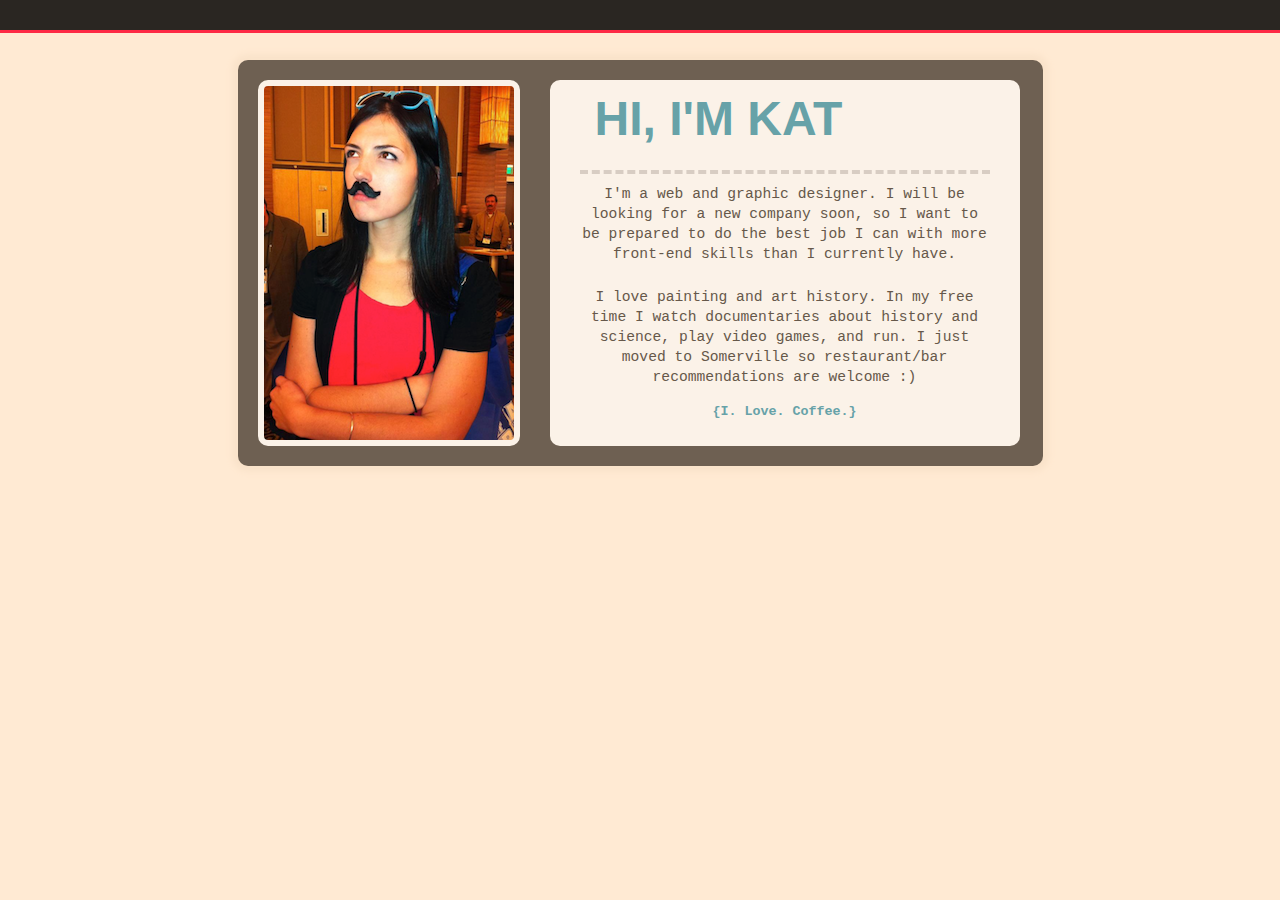
<file: 10day-challenge/index.html>
<!DOCTYPE html>
<html>
  <head>
  <title>Kat Dolan's Page</title>
	<link rel=StyleSheet href="assets/css/styles.css" type="text/css">
  </head>
  <body>
  	<div class="head"></div>
  	  <div id="content">
  	  	
  	    <div class="img-module"></div><div class="story-module"> 
  	    <div class="headline"><h1>HI, I'M KAT</h1></div>
  	    
	      <p>I'm a web and graphic designer. I will be looking for a new company soon, so I want to be prepared to do the best job I can with more front-end skills than I currently have.</p>
	      <p>I love painting and art history. In my free time I watch documentaries about history and science, play video games, and run. I just moved to Somerville so restaurant/bar recommendations are welcome :)<div class="coffee">{I. Love. Coffee.}</div></p>
	    </div>
	    <div style="clear: both"></div>
	 </div>
	</div>
  </body>
</html>
</file>
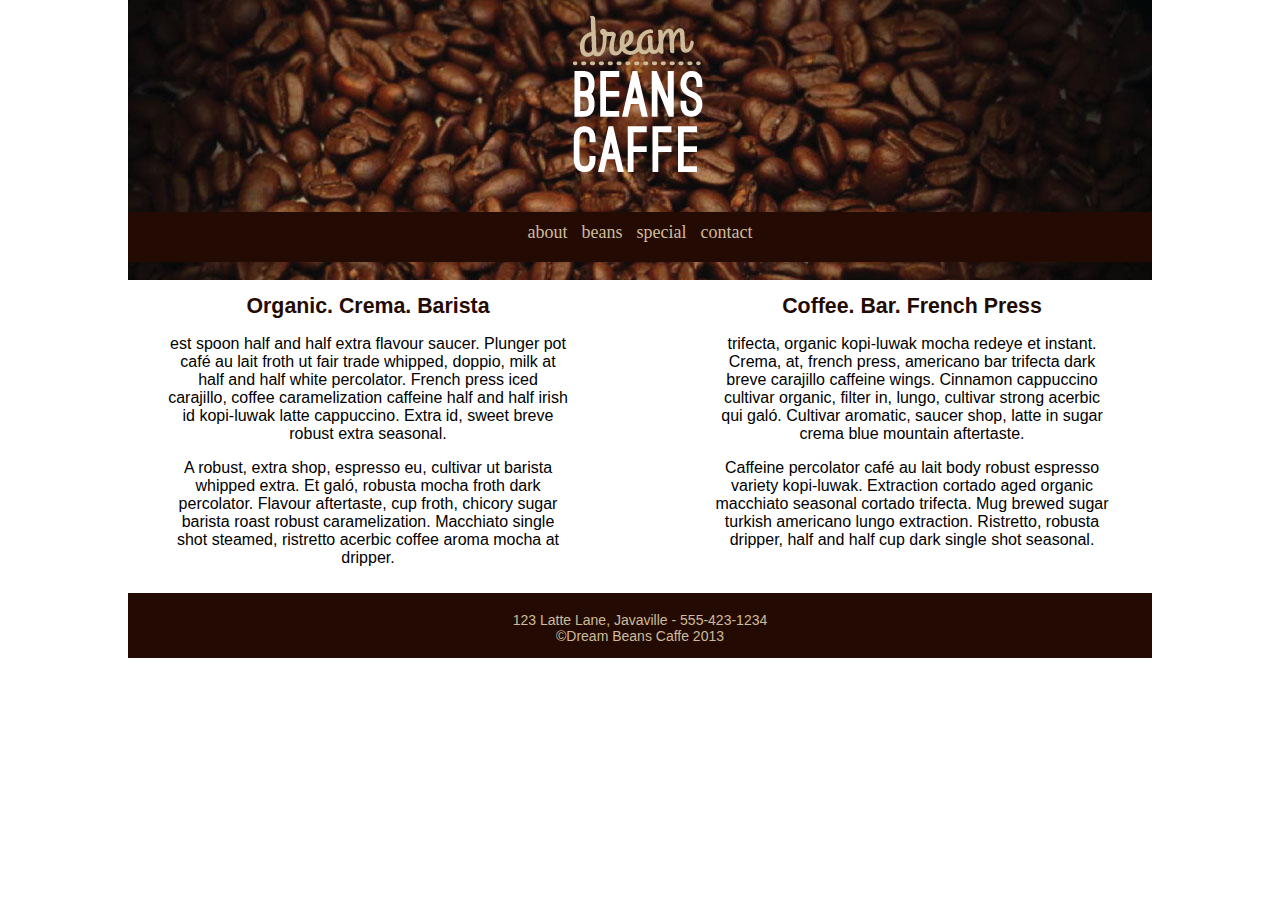
<file: coffee/index.html>
﻿<!DOCTYPE html>
<html>
  <head>
  <title>Cafe</title>
  <link href="assets/styles.css" type="text/css" rel="stylesheet">
</head>
 <body>
  <header>
    <div class="logo">
      <a href="index.html"><img src="images/beans-logo.png"></a>
    </div>
   <nav>
      <a href="about.html">about</a>
      <a href="beans.html">beans</a>
      <a href="special.html">special</a>
      <a href="contact.html">contact</a>
  </nav>
  </header>
  <article class="left">
  <h1>Organic. Crema. Barista</h1>
   <p>est spoon half and half extra flavour saucer. Plunger pot caf&eacute; au lait froth ut fair trade whipped, doppio, milk at half and half white percolator. French press iced carajillo, coffee caramelization caffeine half and half irish id kopi-luwak latte cappuccino. Extra id, sweet breve robust extra seasonal.</p>
<p>
  A robust, extra shop, espresso eu, cultivar ut barista whipped extra. Et gal&oacute;, robusta mocha froth dark percolator. Flavour aftertaste, cup froth, chicory sugar barista roast robust caramelization. Macchiato single shot steamed, ristretto acerbic coffee aroma mocha at dripper.
</p>
</article>
<article class="right">
  <h1>Coffee. Bar. French Press</h1>
      <p>trifecta, organic kopi-luwak mocha redeye et instant. Crema, at, french press, americano bar trifecta dark breve carajillo caffeine wings. Cinnamon cappuccino cultivar organic, filter in, lungo, cultivar strong acerbic qui gal&oacute;. Cultivar aromatic, saucer shop, latte in sugar crema blue mountain aftertaste.</p>
      <p>Caffeine percolator caf&eacute; au lait body robust espresso variety kopi-luwak. Extraction cortado aged organic macchiato seasonal cortado trifecta. Mug brewed sugar turkish americano lungo extraction. Ristretto, robusta dripper, half and half cup dark single shot seasonal.</p>
</article> 
  <div style="clear:both;"></div>
  <footer>
   <p>
123 Latte Lane, Javaville - 555-423-1234<br>&copy;Dream Beans Caffe 2013
  </p>
</footer>
  </body>
</html>
</file>
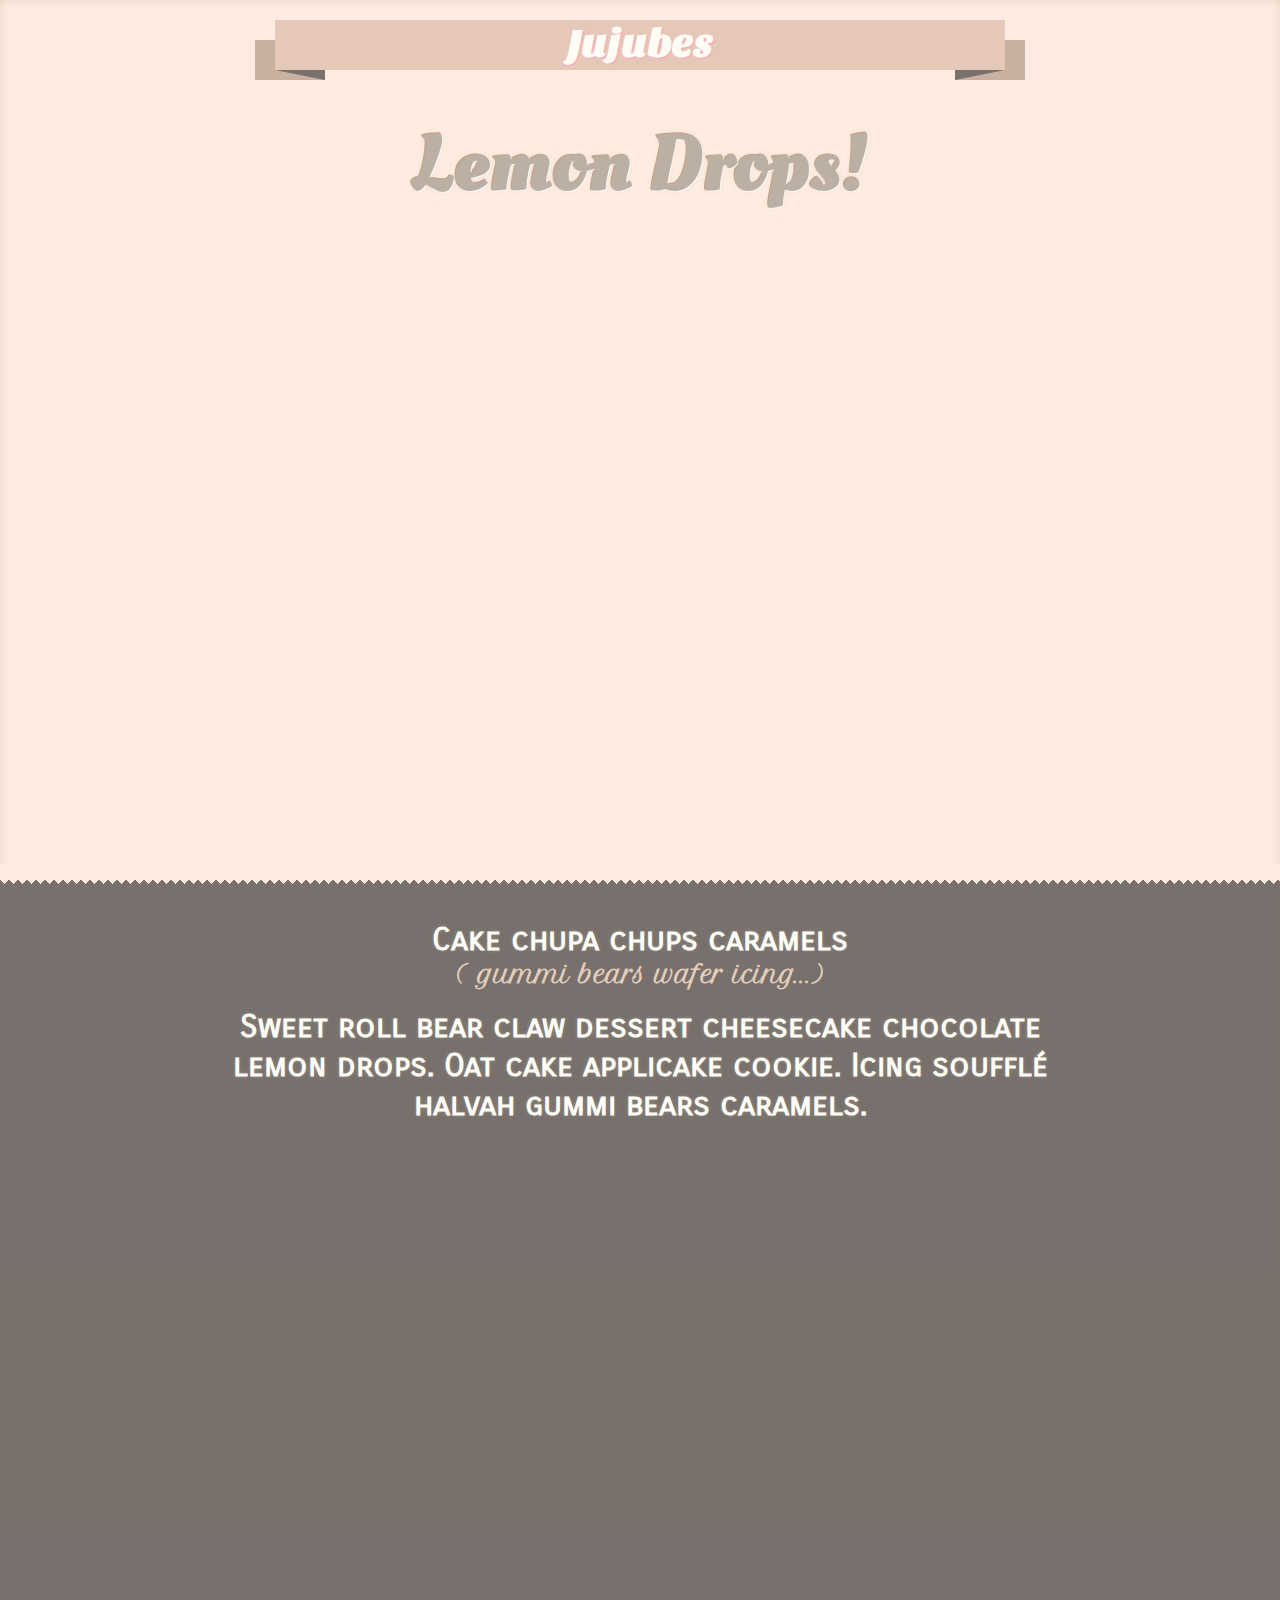
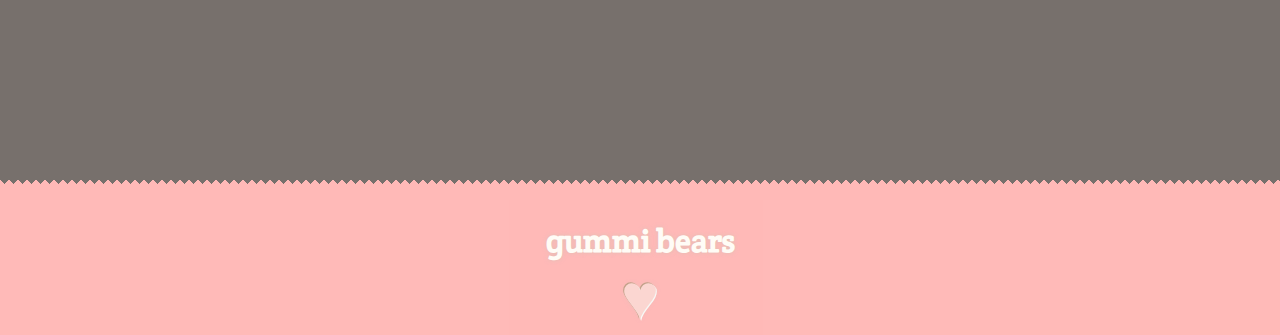
<file: cupcakes/index.html>
<!DOCTYPE html>
<head>
<meta http-equiv="Content-Type" content="text/html; charset=UTF-8" />
<link href="styles.css" type="text/css" rel="stylesheet">
<link href='http://fonts.googleapis.com/css?family=Petit+Formal+Script|Oleo+Script:400,700|Crete+Round:400,400italic|Sansita+One|Carrois+Gothic+SC' rel='stylesheet' type='text/css'>
<title>&hearts;</title>
</head>
<body>
<div id="section1">


<div class="ribbon">
<div class="upper-ribbon">
<h1>Jujubes</h1>
</div>
<div class="lower-ribbon-left">
	
    <div class="edge-arrow-left"></div><div class="arrow-left"></div>
</div>


<div class="lower-ribbon-right">
	
    <div class="edge-arrow-right"></div>
    <div class="arrow-right"></div>
    </div>
</div>
<div class="text">
<h2>Lemon Drops!</h2>
</div>
<footer></footer>
</div>

<div id="section2">
<div class="text">
<p>
<h1>Cake chupa chups caramels</h1><h2>( gummi bears wafer icing...)</h2>
</p><br>
<p>
<h1>Sweet roll bear claw dessert cheesecake chocolate lemon drops. Oat cake applicake cookie. Icing soufflé halvah gummi bears caramels.</h1>
</p>
</div>
<footer></footer>
</div>

<div id="section3">
<div class="text">
<h1>gummi bears</h1>
</div>
<div class="heart">&hearts;</div>

</div>
</body>
</html>
</file>
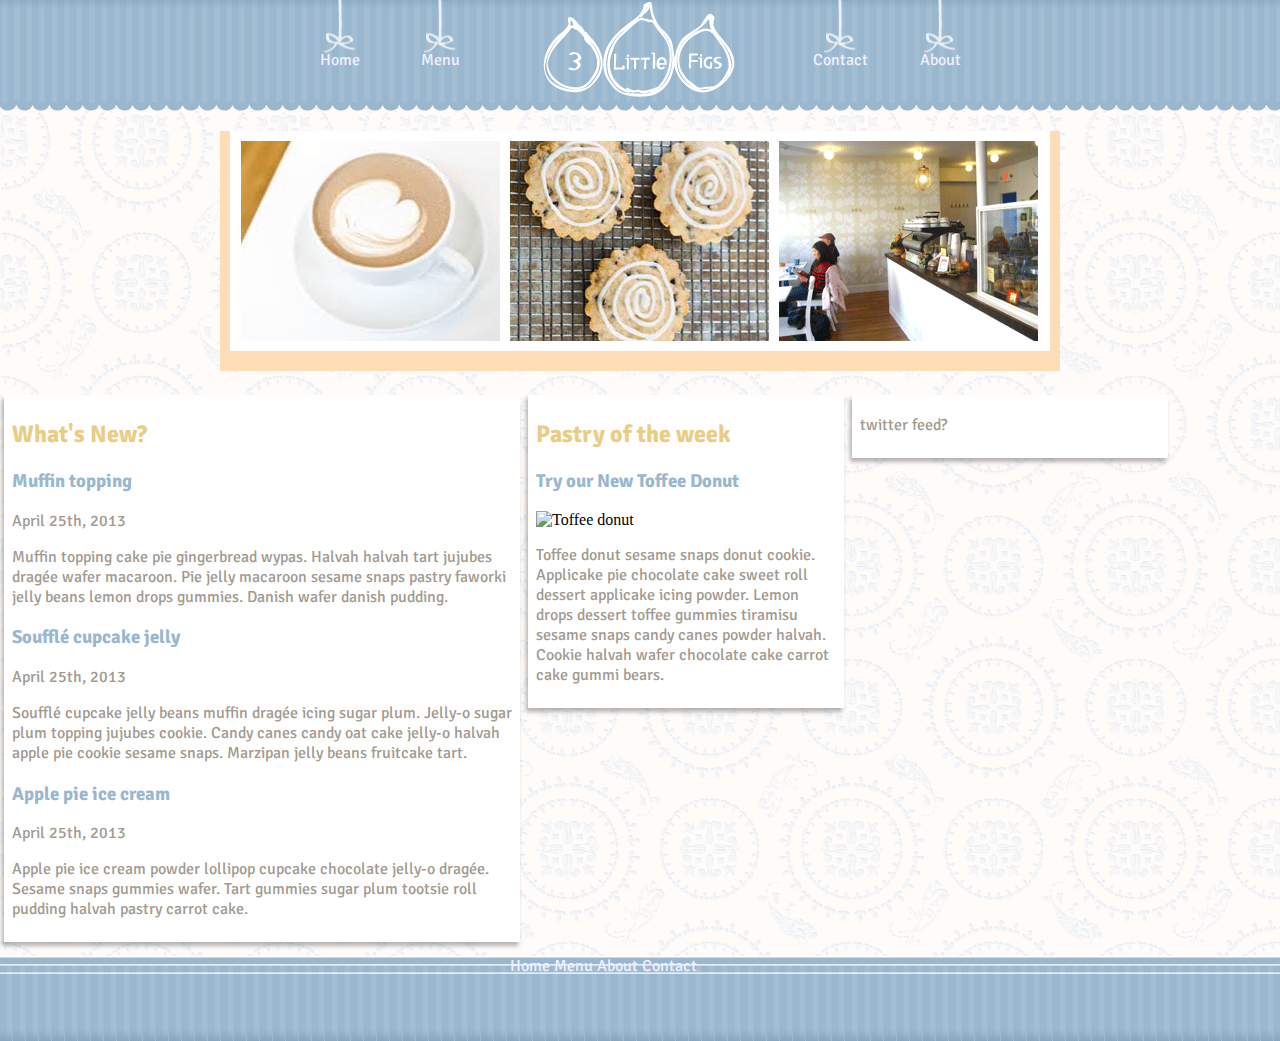
<file: three-little-figs/index.html>
<!DOCTYPE html>
<head>
<meta http-equiv="Content-Type" content="text/html; charset=UTF-8" />
<title>Three Little Figs</title>
<link href="assets/css/styles.css" rel="stylesheet" type="text/css" />
<link href='http://fonts.googleapis.com/css?family=Signika' rel='stylesheet' type='text/css'>
</head>
<body>
	<header>
    	
    	<nav>
        <div class="left"><div class="item"><a href="index.html">Home</a></div></div>
        <div class="left"><div class="item"><a href="#">Menu</a></div></div>
        <div class="right"><div class="item"><a href="#">About</a></div></div>
        <div class="right"><div class="item"><a href="#">Contact</a></div></div>
        </nav>
    </header>
    <div class="content">
   		<div class="center-box">
		<div class="center-box-2">
		<div class="picture-box1"></div>
        <div class="picture-box2"></div>
		<div class="picture-box3"></div>
		</div>
		</div>
		</div>
       		<div class="content-large">
            <h2>What's New?</h2>
            <article>
            	<h3>Muffin topping</h3>
            	<section><p>April 25th, 2013</p></section>
            	<p>Muffin topping cake pie gingerbread wypas. Halvah halvah tart jujubes dragée wafer macaroon. Pie jelly macaroon sesame snaps pastry faworki jelly beans lemon drops gummies. Danish wafer danish pudding.</p>
            </article>
            <article>
            	<h3>Souffl&eacute; cupcake jelly</h3>
            	<section><p>April 25th, 2013</p></section>
            	<p>Souffl&eacute; cupcake jelly beans muffin dragée icing sugar plum. Jelly-o sugar plum topping jujubes cookie. Candy canes candy oat cake jelly-o halvah apple pie cookie sesame snaps. Marzipan jelly beans fruitcake tart.</p>
            </article>
            <article>
           		<h3>Apple pie ice cream</h3>
            	<section><p>April 25th, 2013</p></section>
            	<p>Apple pie ice cream powder lollipop cupcake chocolate jelly-o dragée. Sesame snaps gummies wafer. Tart gummies sugar plum tootsie roll pudding halvah pastry carrot cake.</p>
            </article>
            </div>
            
            <div>
        		<div class="content-small">
            		<h2>Pastry of the week</h2>
                	<article>
            		<h3>Try our New Toffee Donut</h3>
                	<div><img alt="Toffee donut"></div>
            		<p>Toffee donut sesame snaps donut cookie. Applicake pie chocolate cake sweet roll dessert applicake icing powder. Lemon drops dessert toffee gummies tiramisu sesame snaps candy canes powder halvah. Cookie halvah wafer chocolate cake carrot cake gummi bears.</p>
           			</article>
            		</div>
            	<div class="content-small">
            		<p>twitter feed?</p>
                </div>
            </div>
        </div>
        </div>
        <div style="clear:both;"></div>
    <footer>
    	<div>
        	<ul>
            	<li><a href="index.html">Home</a></li>
                <li><a href="#">Menu</a></li>
                <li><a href="#">About</a></li>
                <li><a href="#">Contact</a></li>
            </ul>
        </div>
        <div></div>
    </footer>
</body>
</html>
</file>
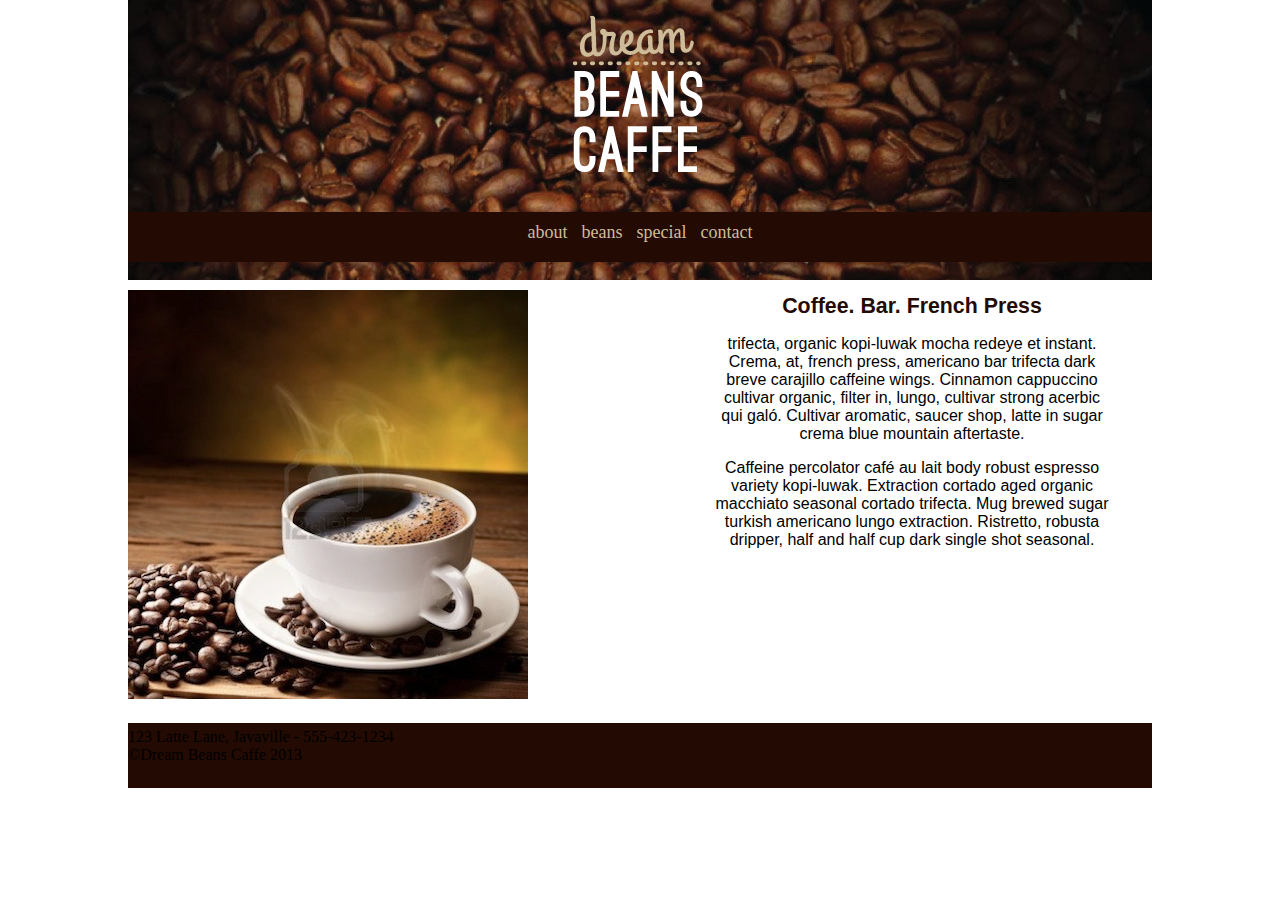
<file: coffee/about.html>
﻿<!DOCTYPE html>
<html>
  <head>
  <title>Cafe</title>
   <link href="assets/styles.css" type="text/css" rel="stylesheet">
 </head>
 <body>
  <header>
    <div class="logo">
      <a href="index.html"><img src="images/beans-logo.png"></a>
    </div>
   <nav>
      <a href="about.html">about</a>
      <a href="beans.html">beans</a>
      <a href="special.html">special</a>
      <a href="contact.html">contact</a>
  </nav>
  </header>

<section class="page-img">
<img src="images/cup.jpg"/>
</section>
 
<article class="right">
  <h1>Coffee. Bar. French Press</h1>
      <p>trifecta, organic kopi-luwak mocha redeye et instant. Crema, at, french press, americano bar trifecta dark breve carajillo caffeine wings. Cinnamon cappuccino cultivar organic, filter in, lungo, cultivar strong acerbic qui gal&oacute;. Cultivar aromatic, saucer shop, latte in sugar crema blue mountain aftertaste.</p>
      <p>Caffeine percolator caf&eacute; au lait body robust espresso variety kopi-luwak. Extraction cortado aged organic macchiato seasonal cortado trifecta. Mug brewed sugar turkish americano lungo extraction. Ristretto, robusta dripper, half and half cup dark single shot seasonal.</p>
</article>
<div style="clear:both;"></div>
  <footer>
123 Latte Lane, Javaville - 555-423-1234<br>&copy;Dream Beans Caffe 2013
</footer>

  </body>
</html>
</file>
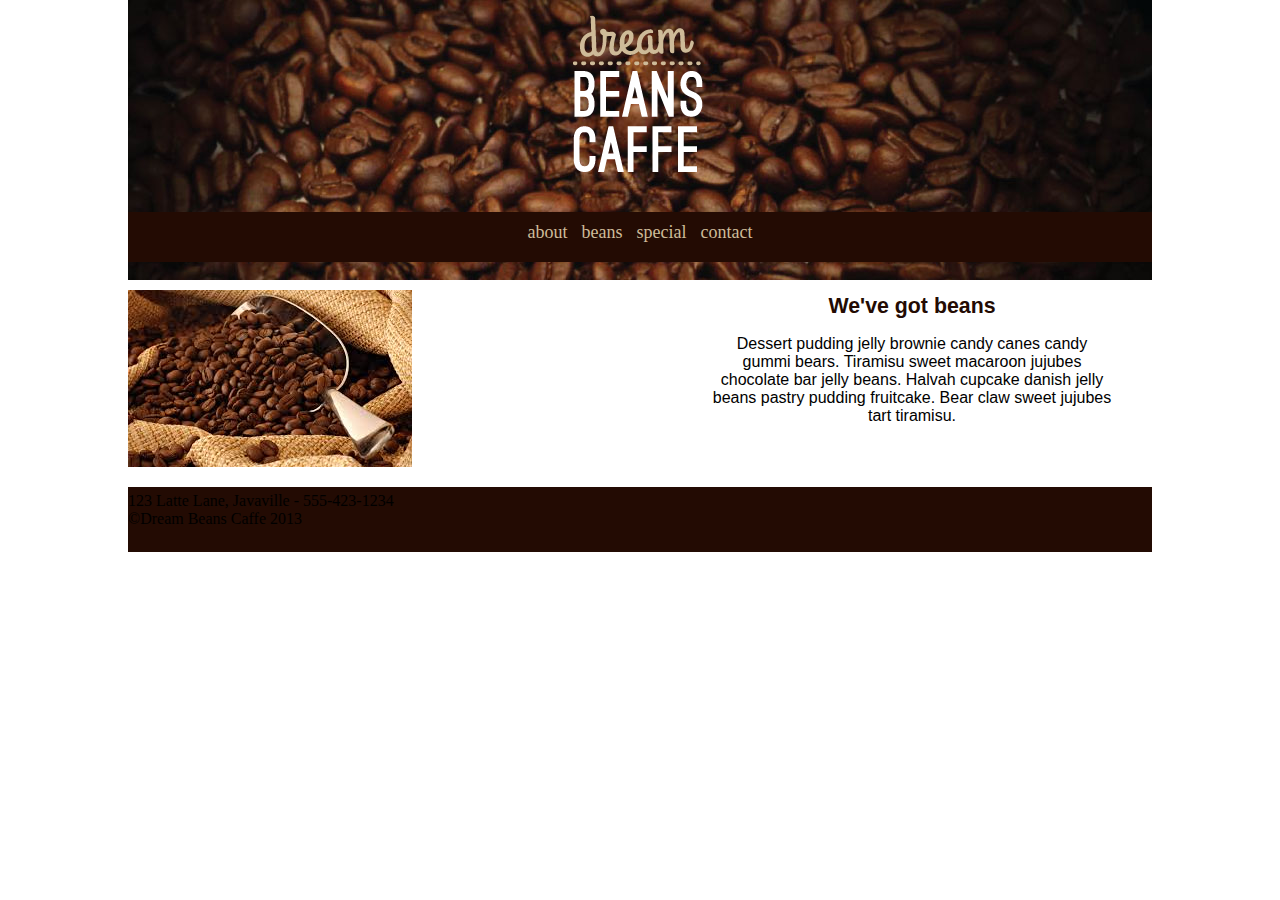
<file: coffee/beans.html>
﻿<!DOCTYPE html>
<html>
  <head>
  <title>Cafe</title>
   <link href="assets/styles.css" type="text/css" rel="stylesheet">
 </head>
 <body>
  <header>
    <div class="logo">
      <a href="index.html"><img src="images/beans-logo.png"></a>
    </div>
   <nav>
      <a href="about.html">about</a>
      <a href="beans.html">beans</a>
      <a href="special.html">special</a>
      <a href="contact.html">contact</a>
  </nav>
  </header>
  <section class="page-img">
<img src="images/scoop.jpg" style="float:left;"/>
  </section>
 
<article class="right">
<h1>We've got beans</h1>
      <p>Dessert pudding jelly brownie candy canes candy gummi bears. Tiramisu sweet macaroon jujubes chocolate bar jelly beans. Halvah cupcake danish jelly beans pastry pudding fruitcake. Bear claw sweet jujubes tart tiramisu. </p>
</article>
<div style="clear:both;"></div>
  <footer>
123 Latte Lane, Javaville - 555-423-1234<br>&copy;Dream Beans Caffe 2013
</footer>

  </body>
</html>
</file>
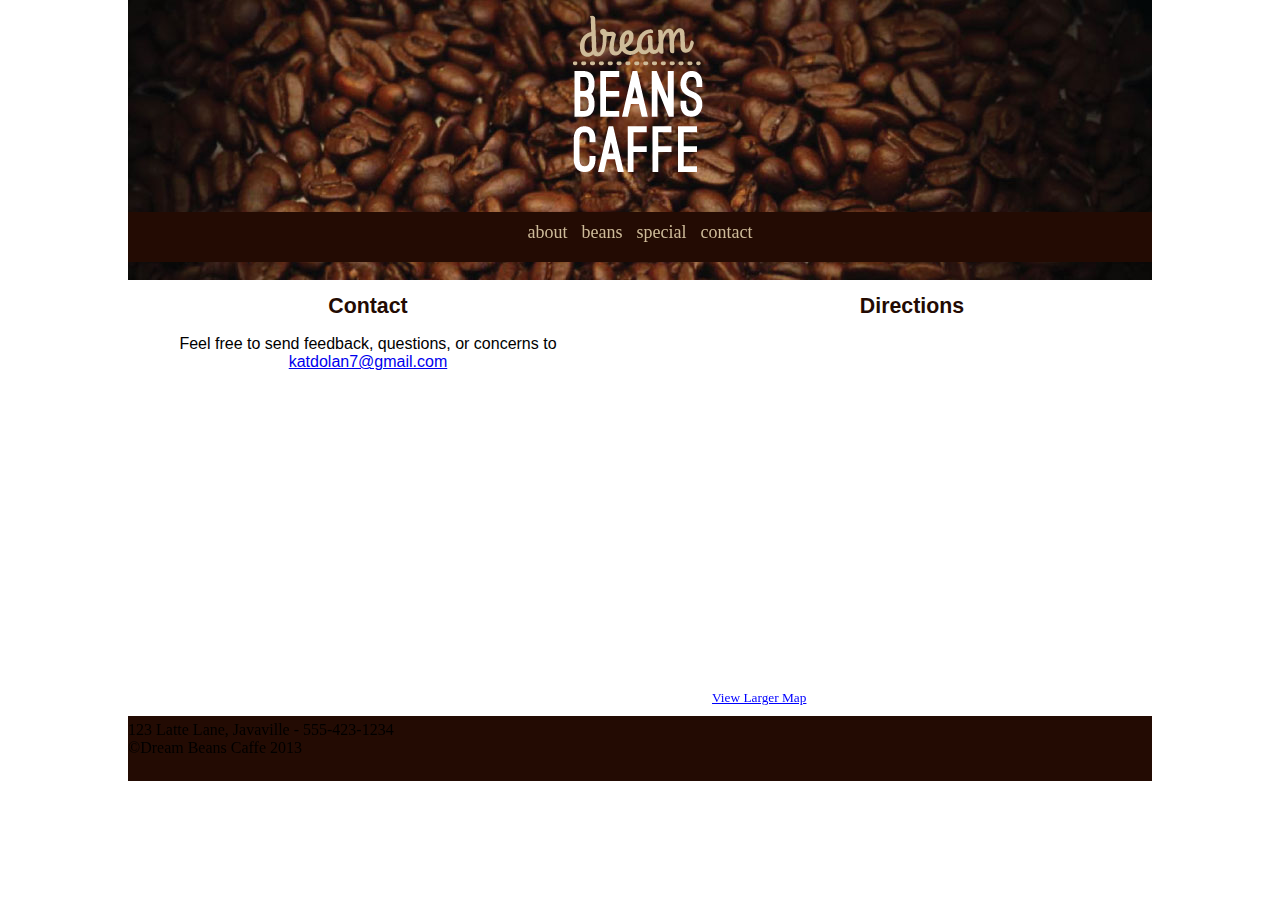
<file: coffee/contact.html>
﻿<!DOCTYPE html>
<html>
  <head>
  <title>Cafe</title>
  <link href="assets/styles.css" type="text/css" rel="stylesheet">
 </head>
 <body>
  <header>
    <div class="logo">
      <a href="index.html"><img src="images/beans-logo.png"></a>
    </div>
   <nav>
      <a href="about.html">about</a>
      <a href="beans.html">beans</a>
      <a href="special.html">special</a>
      <a href="contact.html">contact</a>
  </nav>
  </header>
  <article class="left"><h1>Contact</h1>
   <p>Feel free to send feedback, questions, or concerns to <a href="mailto:katdolan7@gmail.com">katdolan7@gmail.com</a></p>
</article>
<article class="right">
<h1>Directions</h1>
<iframe width="425" height="350" frameborder="0" scrolling="no" marginheight="0" marginwidth="0" src="https://maps.google.com/?ie=UTF8&amp;ll=42.395542,-71.103748&amp;spn=0.065795,0.108833&amp;t=h&amp;z=13&amp;output=embed"></iframe><br /><small><a href="https://maps.google.com/?ie=UTF8&amp;ll=42.395542,-71.103748&amp;spn=0.065795,0.108833&amp;t=h&amp;z=13&amp;source=embed" style="color:#0000FF;text-align:left">View Larger Map</a></small>
</article>
  <div style="clear:both;"></div>
  <footer>
123 Latte Lane, Javaville - 555-423-1234<br>&copy;Dream Beans Caffe 2013
</footer>

  </body>
</html>
</file>
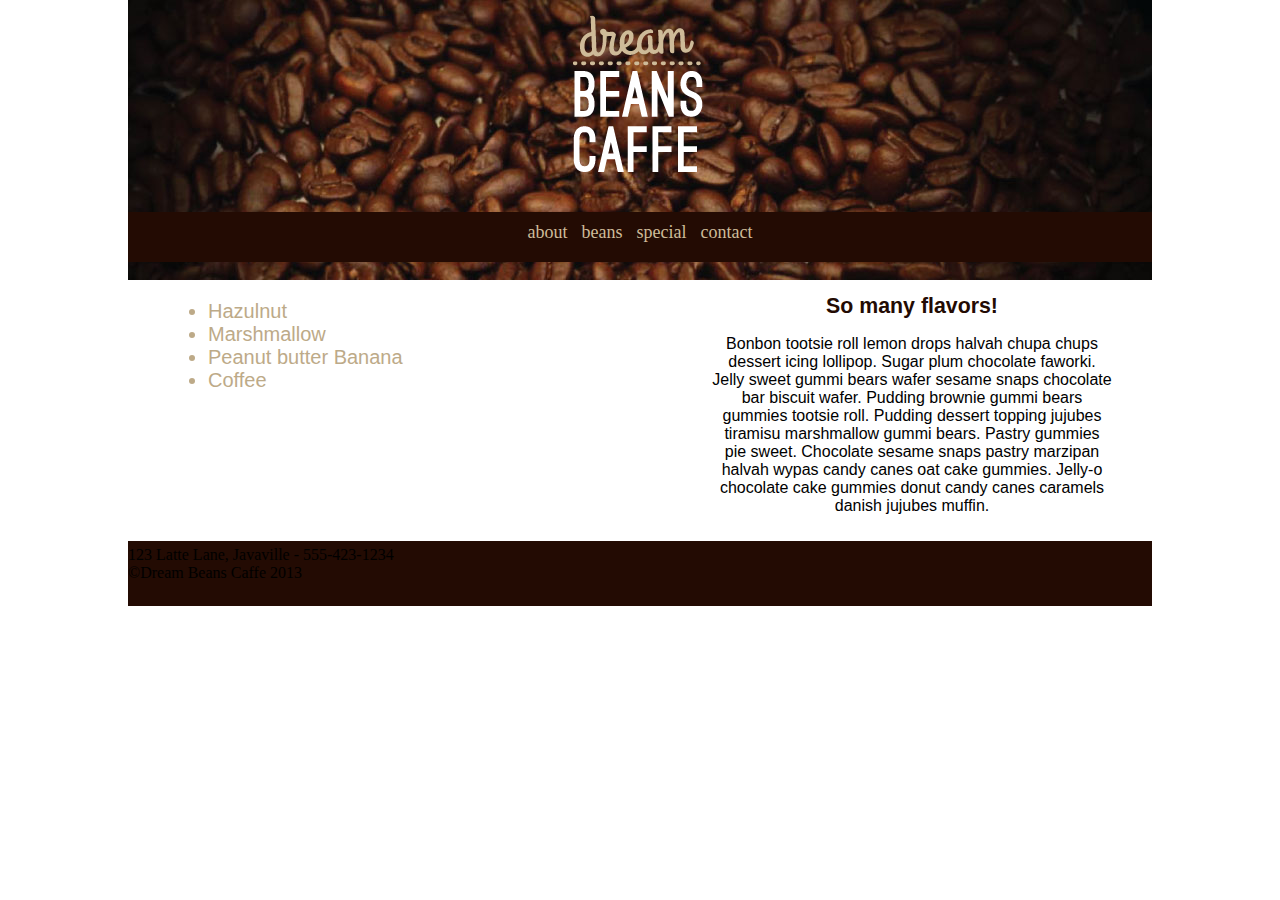
<file: coffee/special.html>
﻿<!DOCTYPE html>
<html>
  <head>
  <title>Cafe</title>
   <link href="assets/styles.css" type="text/css" rel="stylesheet">
 </head>
 <body>
  <header>
    <div class="logo">
      <a href="index.html"><img src="images/beans-logo.png"></a>
    </div>
   <nav>
      <a href="about.html">about</a>
      <a href="beans.html">beans</a>
      <a href="special.html">special</a>
      <a href="contact.html">contact</a>
  </nav>
  </header>
  <article class="left">
    <ul>
      <li>Hazulnut</li>
      <li>Marshmallow</li>
      <li>Peanut butter Banana</li>
      <li>Coffee</li>
    </ul>
  </article>
  <article class="right">
     <h1>So many flavors!</h1>
<p>Bonbon tootsie roll lemon drops halvah chupa chups dessert icing lollipop. Sugar plum chocolate faworki. Jelly sweet gummi bears wafer sesame snaps chocolate bar biscuit wafer. Pudding brownie gummi bears gummies tootsie roll. Pudding dessert topping jujubes tiramisu marshmallow gummi bears. Pastry gummies pie sweet. Chocolate sesame snaps pastry marzipan halvah wypas candy canes oat cake gummies. Jelly-o chocolate cake gummies donut candy canes caramels danish jujubes muffin. </p>
  </article>
  <div style="clear:both;"></div>
  <footer>
123 Latte Lane, Javaville - 555-423-1234<br>&copy;Dream Beans Caffe 2013
</footer>

  </body>
</html>
</file>
<file: 10day-challenge/assets/css/styles.css>
body{
	background-color: #ffead3;
	padding: 0;
	margin: 0;
	min-height: 0px;
}
.head{
	position: absolute;
	top: 0px;
	background-color: #2a2622;
	width: 100%;
	height: 30px;
	border-bottom: 3px solid #fe2945;
}
.foot{
	position: absolute;
	bottom: 0px;
	background-color: #2a2622;
	width: 100%;
	height: 50px;
	z-index: 1000;
	border-top: 3px solid #fe2945; /* having trouble making this work. thoughts? */
}
#content{
	padding: 20px 20px 20px 20px;
	background-color: #6e6052;
	width:765px;
	margin: 60px auto;
	z-index: -1000;
	border-radius: 10px 10px 10px 10px;
	box-shadow: 0px 0px 6px 6px #fae3ca;
}
.headline{
	width:380px;
	height: 90px;
	float:left;
	margin-left:30px;
	margin-bottom: 10px;
	border-bottom: 4px dashed #d8cdc3;
	padding: 0px 15px 0px 15px;
	text-align: justify;
}
.headline h1{
	font-family: Impact, Charcoal, sans-serif;
	font-size: 36pt;
	color: #67a2a8;
	line-height: 10pt;
}
#content .img-module{
	position: relative;
	width:250px;
	height:354px;
	float:left;
	border: 6px #fbf2e8 solid;
	background: url("../img/kat.png") no-repeat center;
	border-radius: 10px 10px 10px 10px;
}
#content .story-module{
	width:470px;
	height: 366px;
	float:left;
	margin-left:30px;
	background-color: #fbf2e8;
	border-radius: 10px 10px 10px 10px;
}
#content .story-module p{
	font-family: "Courier New", Courier, monospace;
	font-size: 11pt;
	color: #66584a;
	padding: 0px 30px 8px 30px;
	line-height: 20px;
	text-align: center;
}
.coffee{
	font-family: "Courier New", Courier, monospace;
	font-size: 10pt;
	font-weight: bold;
	line-height: 6px;
	color: #67a2a8;
	width:470px;
	float:left;
	text-align: center;
}
</file>
<file: coffee/assets/styles.css>
@charset "UTF-8";

body{
	width: 1024px;
	margin: 0 auto;
	display: block;
}
header{
	background: url("../images/beans.jpg") no-repeat;
	height:280px;
	text-align: center;
}
nav{
	background-color: #230b03;
	width: 1024px;
	height: 30px;
	margin: 30px 0px 10px 0px;
	padding: 10px 0px 10px 0px;
}
nav a{
	color: #cebb99;
	font-size: 18px;
	text-decoration: none;
	margin: 10px 5px 10px 5px;
}
nav a:hover{
	color: #e5d6ba;
	font-size: 18px;
	text-decoration: none;
	margin: 10px 5px 10px 5px;
}
nav a:active{
	color: #ffffff;
	font-size: 18px;
	text-decoration: none;
	margin: 10px 5px 10px 5px;
}
h1 {
	text-align: center;
	color: #230b03;
	font-family: arial, helvetica, sans-serif;
	font-weight: bold;
	font-size: 16pt;
}

p {
	font-size: 12pt;
	text-align: center;
	font-family: arial, helvetica, sans-serif;
}
article {
	width: 400px;
	margin: 0px 40px 0px 40px;
}
article ul{
	color: #bdaa88;
	font-family: impact, sans-serif;
	font-size: 20px;
}
.left {
	float: left;
	margin-left: 40px;
}
.right{
	float: right;
	margin-right: 40px;
}
footer{
	background-color: #230b03;
	width: 1024px;
	height: 60px;
	margin: 10px 0px 0px 0px;
	padding: 5px 0px 0px 0px;
}
footer p{
	color: #cebb99;
	font-size: 14px;
	text-decoration: none;
}
.page-img{
	margin: 10px 0px 10px 0px;
	float: left;
}
</file>
<file: cupcakes/styles.css>
@charset "UTF-8";
/* CSS Document */
/* font-family: 'Petit Formal Script', cursive;
font-family: 'Oleo Script', cursive;
font-family: 'Crete Round', serif;
font-family: 'Sansita One', cursive;
font-family: 'Carrois Gothic SC', sans-serif;
*/

html, body {
	width: 100%;
	height: 100%;
	margin: 0;
	padding: 0;
	background: url(http://i.imgur.com/4el380i.gif) repeat left top;
}
#section1{
	 width: inherit;
     height: inherit;
     margin: 0;
     padding: 0;
     background-color: #FFE4D3;
	 opacity:0.7;
	 filter:alpha(opacity=70); /* For IE8 and earlier */
	 position:relative;
	 -webkit-box-shadow: inset 0px 0px 10px 0px #DCC4AE;
box-shadow: inset 0px 0px 10px 0px #DCC4AE;
}

#section2{
	 width: inherit;
     height: inherit;
     margin: 0;
     padding: 0;
     background-color: #3E342E;
	 opacity:0.7;
	 filter:alpha(opacity=70); /* For IE8 and earlier */
	 position:relative;
}
#section3{
	 width: inherit;
     height: 205;
     margin: 0;
     padding: 0;
     background-color: #FF9C9A;
	 opacity:0.7;
	 filter:alpha(opacity=70); /* For IE8 and earlier */
	 position:relative;
}
#section4{
	 width: inherit;
     height: inherit;
     margin: 0;
     padding: 0;
     background-color: #4F93AE;
	 opacity:0.7;
	 filter:alpha(opacity=70); /* For IE8 and earlier */
	 position:relative;
}
#section1 .ribbon {
	width:57%;
	min-width:200px;
	height:70px;
	margin: 0 auto;	
	position:relative;
	padding-top:20px;
}
#section1 .upper-ribbon {
	width:100%;
	height:50px;
	margin-bottom:20px;
	background:#DBB29A;
	position:absolute;
	z-index:1000;
}

#section1 .lower-ribbon-left {
	width:70px;
	height:40px;
	margin-top:20px;
	margin-left:-20px;
	background:#B39179;
	position:absolute;
	left:0px;	
}
#section1 .lower-ribbon-right {
	width:70px;
	height:40px;
	margin-top:20px;
	margin-right:-20px;
	background:#B39179;	
	position:absolute;
	right:0px;
}
.arrow-left {
  width: 0px;
height: 0px;
border-style: solid;
border-width: 0 50px 10px 0;
border-color: transparent #3E342E transparent transparent;
position:absolute;
right:0px;
bottom:0px;
}
.arrow-right {
	width: 0px;
	height: 0px;
	border-style: solid;
	border-width: 10px 50px 0 0;
	border-color: #3E342E transparent transparent transparent;
	position:absolute;
	left:0px;
	bottom:0px;
}
/*
.edge-arrow-left{
	width: 0px;
	height: 0px;
	border-style: solid;
	border-width: 20px 0 20px 10px;
	border-color: transparent transparent transparent #b39179;	
	position:absolute;
	left:0px;
	z-index:1000;
}
.edge-arrow-right{
	width: 0px;
	height: 0px;
	border-style: solid;
	border-width: 20px 10px 20px 0;
	border-color: transparent #b39179 transparent transparent;	
	position:absolute;
	right:0px;
	z-index:1000;
}
*/
#section1 h1{
	font-family: 'Sansita One', cursive;
	font-size:40px;
	color:#FFFCF3;
	text-align:center;
	text-shadow: 1px 1px 1px rgba(250, 128, 146, 1);
}
#section1 h2{
	font-family: 'Oleo Script', cursive;
	font-size:5em;
	color:#A0907E;
	text-align:center;
	text-shadow: 0px 0px 4px rgba(179, 174, 150, 0.35),1px 1px white, -1px -1px #A87350;
}

#section1 footer{
	width: 100%; 
	height: 36px;
	position:absolute;
	bottom:0px;
}
#section1 footer:after {
content: " ";
    display:block;
    position: relative;
top:0px;left:0px;
    width:100%;
    height:36px;
    background: linear-gradient(#FFE4D3 100%, transparent 0%), linear-gradient(135deg, #3E342E 33.33%, transparent 33.33%) 0 0%, #3E342E linear-gradient(45deg, #3E342E 33.33%, 	#FFE4D3 100%) 0 0%;
    background: -webkit-linear-gradient(#FFE4D3 0%, transparent 0%), -webkit-linear-gradient(135deg, #3E342E 33.33%, transparent 33.33%) 0 0%, #3E342E -webkit-linear-gradient(45deg, #3E342E 33.33%, #FFE4D3 33.33%) 0 0%;
    background: -o-linear-gradient(#3E342E 0%, transparent 0%), -o-linear-gradient(135deg, #3E342E 33.33%, transparent 33.33%) 0 0%, #3E342E -o-linear-gradient(45deg, #3E342E 33.33%, #3E342E 33.33%) 0 0%;
    background: -moz-linear-gradient(#FFE4D3 0%, transparent 0%), -moz-linear-gradient(135deg, #3E342E 33.33%, transparent 33.33%) 0 0%, #3E342E -moz-linear-gradient(45deg, #3E342E 33.33%, #FFE4D3 100%) 0 0%;
    background-repeat: repeat-x;
    background-size: 0px 100%, 9px 27px, 9px 27px;
    }
#section2 h1{
	font-family: 'Carrois Gothic SC', sans-serif;
	color:#FFFCF3;
	text-shadow: 0px 0px 4px rgba(179, 174, 150, 0.35);
	font-size:2em;
}
#section2 footer{
	width: inherit; 
	height: 36px;
	position:absolute;
	bottom:0px;
}
#section2 footer:after {
content: " ";
    display:block;
    position: relative;
top:0px;left:0px;
    width:100%;
    height:36px;
    background: linear-gradient(#3E342E 100%, transparent 0%), linear-gradient(135deg, #FF9C9A 33.33%, transparent 33.33%) 0 0%, #FF9C9A linear-gradient(45deg, #FF9C9A 33.33%, 	#3E342E 100%) 0 0%;
    background: -webkit-linear-gradient(#3E342E 0%, transparent 0%), -webkit-linear-gradient(135deg, #FF9C9A 33.33%, transparent 33.33%) 0 0%, #FF9C9A -webkit-linear-gradient(45deg, #FF9C9A 33.33%, #3E342E 33.33%) 0 0%;
    background: -o-linear-gradient(#FF9C9A 0%, transparent 0%), -o-linear-gradient(135deg, #FF9C9A 33.33%, transparent 33.33%) 0 0%, #FF9C9A -o-linear-gradient(45deg, #FF9C9A 33.33%, #FF9C9A 33.33%) 0 0%;
    background: -moz-linear-gradient(#3E342E 0%, transparent 0%), -moz-linear-gradient(135deg, #FF9C9A 33.33%, transparent 33.33%) 0 0%, #FF9C9A -moz-linear-gradient(45deg, #FF9C9A 33.33%, #3E342E 100%) 0 0%;
    background-repeat: repeat-x;
    background-size: 0px 100%, 9px 27px, 9px 27px;
    }
#section2 h2{
	font-family: 'Petit Formal Script', cursive;
	color:#DBB99E;
}
#section3 h1{
	font-family: 'Crete Round', serif;
	color:#FFFCF3;
	text-shadow: 0px 0px 4px rgba(179, 174, 150, 0.55);
}

/*
#section3 .footer-triangles{
	width: 0; 
	height: 0; 
	border-left: 5px solid transparent;
	border-right: 5px solid transparent;
	border-bottom: 5px solid #4F93AE;	
}
*/

.heart{
	font-size:4em;
	color:#FAC6BE;
	text-shadow: 0px 0px 4px rgba(179, 174, 150, 0.35),1px 1px white, -1px -1px #A87350;
	margin:0 auto;
	width:200px;
	text-align:center;
	position:relative;
	bottom:0px;
}
	
.text{
	margin:0 auto;
	width:70%;
	position:relative;
	text-align:center;
	padding-top:20px;
}


p {
	font-size:.7em;
}


 h1, h2, p {
	 margin: 0;
     padding: 0;
 }
</file>
<file: three-little-figs/assets/css/styles.css>
html, body {
	max-width:100%;
	background-image:url(../imgs/body-bg.png);
	background-repeat:repeat;
	margin: 0;
}
header {
	height:111px;
	background-image:url(../imgs/header-bg.png);
	background-repeat:repeat-x;
	margin: 0;
	width:100%;
}
nav {
	position:relative;
	top:0px;
	width: 700px;
	height:100px;
	margin: 0 auto;
	background:url(../imgs/logo.png) center no-repeat;
}
.item{
	width:100px;
	background:url(../imgs/bow.png) center no-repeat;
	height:55px;
	position:relative;
	clear:both;
	display:inline-block;
	margin: 0 auto;
}
.left{
	float: left;
}
.right{
	float:right;
}
.item a {
	width:100px;
	position: absolute;
	top:50px;
	text-align:center;
	color:#EFF1FF;
	font-family: 'Signika', sans-serif;
	font-size:16px;
	text-decoration:none;
}
.item a:hover {
	width:100px;
	position: absolute;
	top:50px;
	text-align:center;
	color:#FFFFFF;
	font-family: 'Signika', sans-serif;
	font-size:16px;
	text-decoration:none;
}
ul {
	width:300px;
	margin: 0 auto;
}
li {
	display:inline-block;
	marin: 4px 4px 4px 4px;
}
.content {
	width:850px;
	position:relative;
	margin: 0 auto;
}
.content-large {
	position:relative;
	width:500px;
	background-color:#FFFFFF;
	-webkit-box-shadow: -2px 4px 4px rgba(50, 50, 50, 0.35);
	-moz-box-shadow: -2px 4px 4px rgba(50, 50, 50, 0.35);
	box-shadow: -2px 4px 4px rgba(50, 50, 50, 0.35);	
	float:left;
	margin: 4px 4px 4px 4px;
	padding: 4px 8px 7px 8px;
}
.content-small {
	position:relative;
	width:300px;
	background-color:#FFFFFF;
	-webkit-box-shadow: -2px 4px 4px rgba(50, 50, 50, 0.35);
	-moz-box-shadow: -2px 4px 4px rgba(50, 50, 50, 0.35);
	box-shadow: -2px 4px 4px rgba(50, 50, 50, 0.35);	
	float:left;
	margin: 4px 4px 4px 4px;
	padding: 4px 8px 7px 8px;
}
p {
	color:#A2998F;
	font-family: 'Signika', sans-serif;
}
h2 {
	color:#eacc83;
	font-family: 'Signika', sans-serif;
}
h3 {
	color:#99b7ce;
	font-family: 'Signika', sans-serif;
}
.center-box {
width:840px;
height:240px;
background-color:#FEDDB7;
position:relative;
margin:20px 5px 20px 5px;
}
.center-box-2 {
width:820px;
height:220px;
margin: 10px 10px 10px 10px;
background-color:#FFFFFF;
position:relative;
}
.picture-box1 {
width:259px;
height:200px;
margin: 10px 5px 10px 11px;
background-image:url(../imgs/picture1.png);
display:inline-block;
float:left;
position:relative;
}
.picture-box2 {
width:259px;
height:200px;
margin: 10px 5px 10px 5px;
background-image:url(../imgs/picture2.png);
display:inline-block;
float:left;
position:relative;
}
.picture-box3 {
width:259px;
height:200px;
margin: 10px 5px 10px 5px;
background-image:url(../imgs/picture3.png);
display:inline-block;
float:left;
position:relative;
}
footer {
	height:85px;
	background-image: url(../imgs/footer-bg.png);
	background-repeat:repeat-x;
	clear:both;
	position:relative;
	bottom: -10px;
	margin-botton:-20px;
	width:100%;
}
footer .menu {
	display:inline;
}
footer a{
	text-align:center;
	color:#EFF1FF;
	font-family: 'Signika', sans-serif;
	font-size:16px;
	text-decoration:none;
}
</file>
